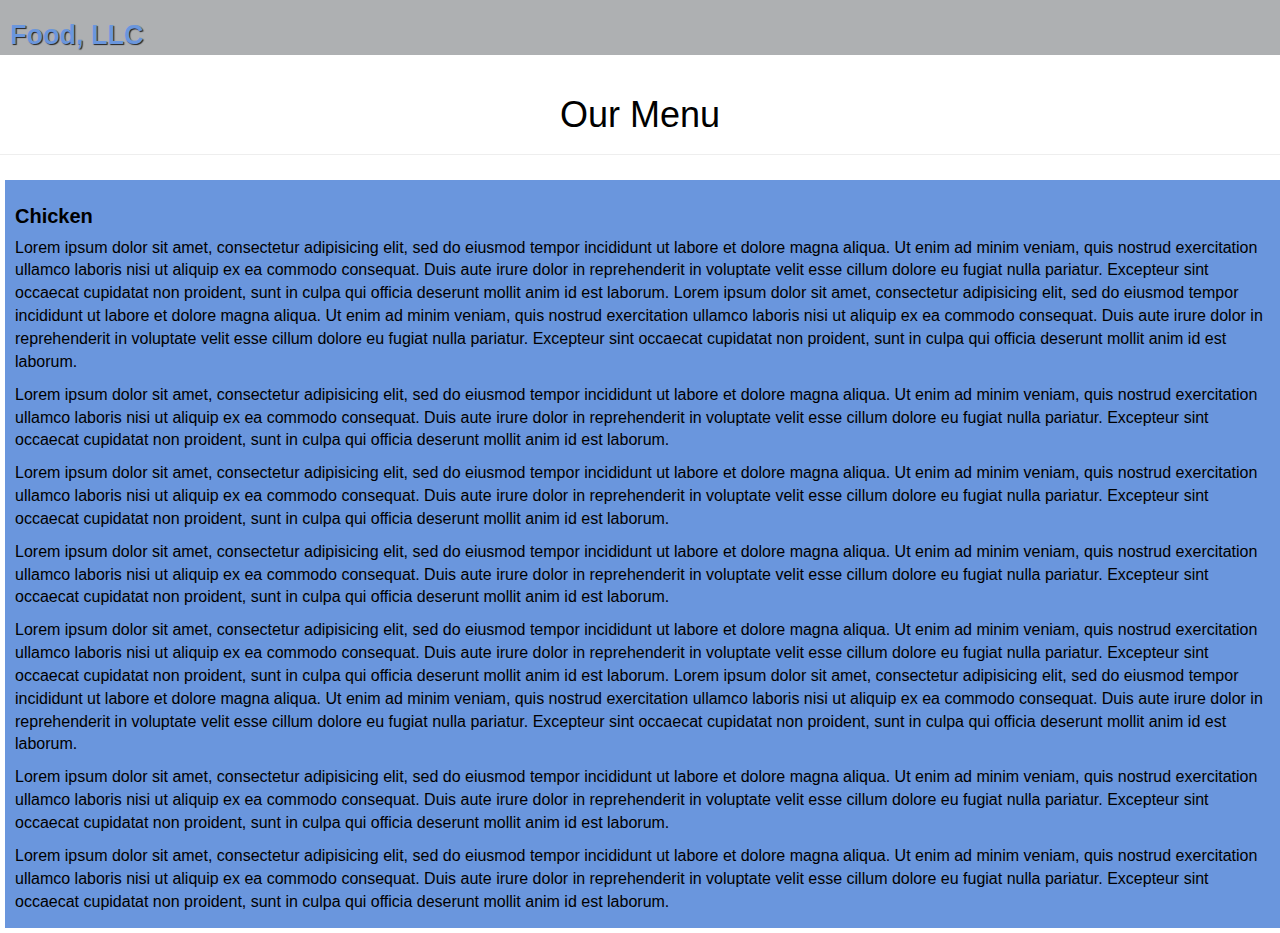
<file: module3-assign/index.html>
<!doctype html>
<html lang="en">
  <head>
    <meta charset="utf-8">
    <meta http-equiv="X-UA-Compatible" content="IE=edge">
    <meta name="viewport" content="width=device-width, initial-scale=1">

    <!-- HTML5 shim and Respond.js for IE8 support of HTML5 elements and media queries -->
    <!-- WARNING: Respond.js doesn't work if you view the page via file:// -->
    <!--[if lt IE 9]>
      <script src="https://oss.maxcdn.com/html5shiv/3.7.2/html5shiv.min.js"></script>
      <script src="https://oss.maxcdn.com/respond/1.4.2/respond.min.js"></script>
    <![endif]-->

    <title>Food, LLC Home Page</title>
    <link rel="stylesheet" href="css/bootstrap.min.css">
    <link rel="stylesheet" href="css/style.css">
  </head>
<body>
    <header>
    	<nav id="header-nav" class="navbar navbar-default">
    	    <div class="container-fluid">
    	        <div class="navbar-header">
    	            <div class="navbar-brand">
    	                <h1>Food, LLC</h1>
    	            </div>

    	            <button type="button" class="navbar-toggle collapsed" data-toggle="collapse" data-target="#collapsable-nav" aria-expanded="false">
    	                <span class="sr-only">Toggle navigation</span>
    	                <span class="icon-bar"></span>
    	            	<span class="icon-bar"></span><span class="icon-bar"></span>
    	            </button>
    	        </div>

    	        <div id="collapsable-nav" class="collapse navbar-collapse">
    	            <ul id="nav-list" class="nav navbar-nav navbar-right hidden-sm hidden-md hidden-lg">
    	                <li>
    	                    <a href="#">
    	                        <br class="hidden-xs">Chicken</a>
    	                </li>
    	                <li>
    	                	<a href="#">
    	                		<br class="hidden-xs">Beef</a>
    	                </li>
    	                <li>
    	                	<a href="#">
    	                	    <br class="hidden-xs">Sushi</a>
    	                </li>
    	            	
    	            </ul>
    	        	
    	        </div>
    	    	
    	    </div>
    		
    	</nav>
    </header>

    <div class="page-header">
            <h1>Our Menu</h1>
    </div>

    <div class="text-body">
        <div class="col-md-12 col-sm-12 col-xs-12">
    	    <h2>Chicken</h2>
    	    <p>Lorem ipsum dolor sit amet, consectetur adipisicing     elit, sed do eiusmod
    	    tempor incididunt ut labore et dolore magna aliqua. Ut enim     ad minim veniam,
    	    quis nostrud exercitation ullamco laboris nisi ut aliquip     ex ea commodo
    	    consequat. Duis aute irure dolor in reprehenderit in     voluptate velit esse
    	    cillum dolore eu fugiat nulla pariatur. Excepteur sint     occaecat cupidatat non
    	    proident, sunt in culpa qui officia deserunt mollit anim id     est laborum. Lorem ipsum dolor sit amet, consectetur     adipisicing elit, sed do eiusmod
    	    tempor incididunt ut labore et dolore magna aliqua. Ut enim     ad minim veniam,
    	    quis nostrud exercitation ullamco laboris nisi ut aliquip     ex ea commodo
    	    consequat. Duis aute irure dolor in reprehenderit in     voluptate velit esse
    	    cillum dolore eu fugiat nulla pariatur. Excepteur sint     occaecat cupidatat non
    	    proident, sunt in culpa qui officia deserunt mollit anim id     est laborum.</p>
    	    <p>Lorem ipsum dolor sit amet, consectetur adipisicing     elit, sed do eiusmod
    	    tempor incididunt ut labore et dolore magna aliqua. Ut enim     ad minim veniam,
    	    quis nostrud exercitation ullamco laboris nisi ut aliquip     ex ea commodo
    	    consequat. Duis aute irure dolor in reprehenderit in     voluptate velit esse
    	    cillum dolore eu fugiat nulla pariatur. Excepteur sint     occaecat cupidatat non
    	    proident, sunt in culpa qui officia deserunt mollit anim id     est laborum.</p>
    	    <p>Lorem ipsum dolor sit amet, consectetur adipisicing elit, sed do eiusmod
    	    tempor incididunt ut labore et dolore magna aliqua. Ut enim ad minim veniam,
    	    quis nostrud exercitation ullamco laboris nisi ut aliquip ex ea commodo
    	    consequat. Duis aute irure dolor in reprehenderit in voluptate velit esse
    	    cillum dolore eu fugiat nulla pariatur. Excepteur sint occaecat cupidatat non
    	    proident, sunt in culpa qui officia deserunt mollit anim id est laborum.</p>
    	    <p>Lorem ipsum dolor sit amet, consectetur adipisicing elit, sed do eiusmod
    	    tempor incididunt ut labore et dolore magna aliqua. Ut enim ad minim veniam,
    	    quis nostrud exercitation ullamco laboris nisi ut aliquip ex ea commodo
    	    consequat. Duis aute irure dolor in reprehenderit in voluptate velit esse
    	    cillum dolore eu fugiat nulla pariatur. Excepteur sint occaecat cupidatat non
    	    proident, sunt in culpa qui officia deserunt mollit anim id est laborum.</p>
    	    <p>Lorem ipsum dolor sit amet, consectetur adipisicing elit, sed do eiusmod
    	    tempor incididunt ut labore et dolore magna aliqua. Ut enim ad minim veniam,
    	    quis nostrud exercitation ullamco laboris nisi ut aliquip ex ea commodo
    	    consequat. Duis aute irure dolor in reprehenderit in voluptate velit esse
    	    cillum dolore eu fugiat nulla pariatur. Excepteur sint occaecat cupidatat non
    	    proident, sunt in culpa qui officia deserunt mollit anim id est laborum. Lorem ipsum dolor sit amet, consectetur adipisicing elit, sed do eiusmod
    	    tempor incididunt ut labore et dolore magna aliqua. Ut enim ad minim veniam,
    	    quis nostrud exercitation ullamco laboris nisi ut aliquip ex ea commodo
    	    consequat. Duis aute irure dolor in reprehenderit in voluptate velit esse
    	    cillum dolore eu fugiat nulla pariatur. Excepteur sint occaecat cupidatat non
    	    proident, sunt in culpa qui officia deserunt mollit anim id est laborum.</p>
    	    <p>Lorem ipsum dolor sit amet, consectetur adipisicing elit, sed do eiusmod
    	    tempor incididunt ut labore et dolore magna aliqua. Ut enim ad minim veniam,
    	    quis nostrud exercitation ullamco laboris nisi ut aliquip ex ea commodo
    	    consequat. Duis aute irure dolor in reprehenderit in voluptate velit esse
    	    cillum dolore eu fugiat nulla pariatur. Excepteur sint occaecat cupidatat non
    	    proident, sunt in culpa qui officia deserunt mollit anim id est laborum.</p>
    	    <p>Lorem ipsum dolor sit amet, consectetur adipisicing elit, sed do eiusmod
    	    tempor incididunt ut labore et dolore magna aliqua. Ut enim ad minim veniam,
    	    quis nostrud exercitation ullamco laboris nisi ut aliquip ex ea commodo
    	    consequat. Duis aute irure dolor in reprehenderit in voluptate velit esse
    	    cillum dolore eu fugiat nulla pariatur. Excepteur sint occaecat cupidatat non
    	    proident, sunt in culpa qui officia deserunt mollit anim id est laborum.</p>
    	</div>   
    </div>

  

  <!-- jQuery (Bootstrap JS plugins depend on it) -->
  <script src="js/jquery-3.1.1.min.js"></script>
  <script src="js/bootstrap.min.js"></script>
  <!-- <script src="js/script.js"></script> -->

</body>
</html>
</file>
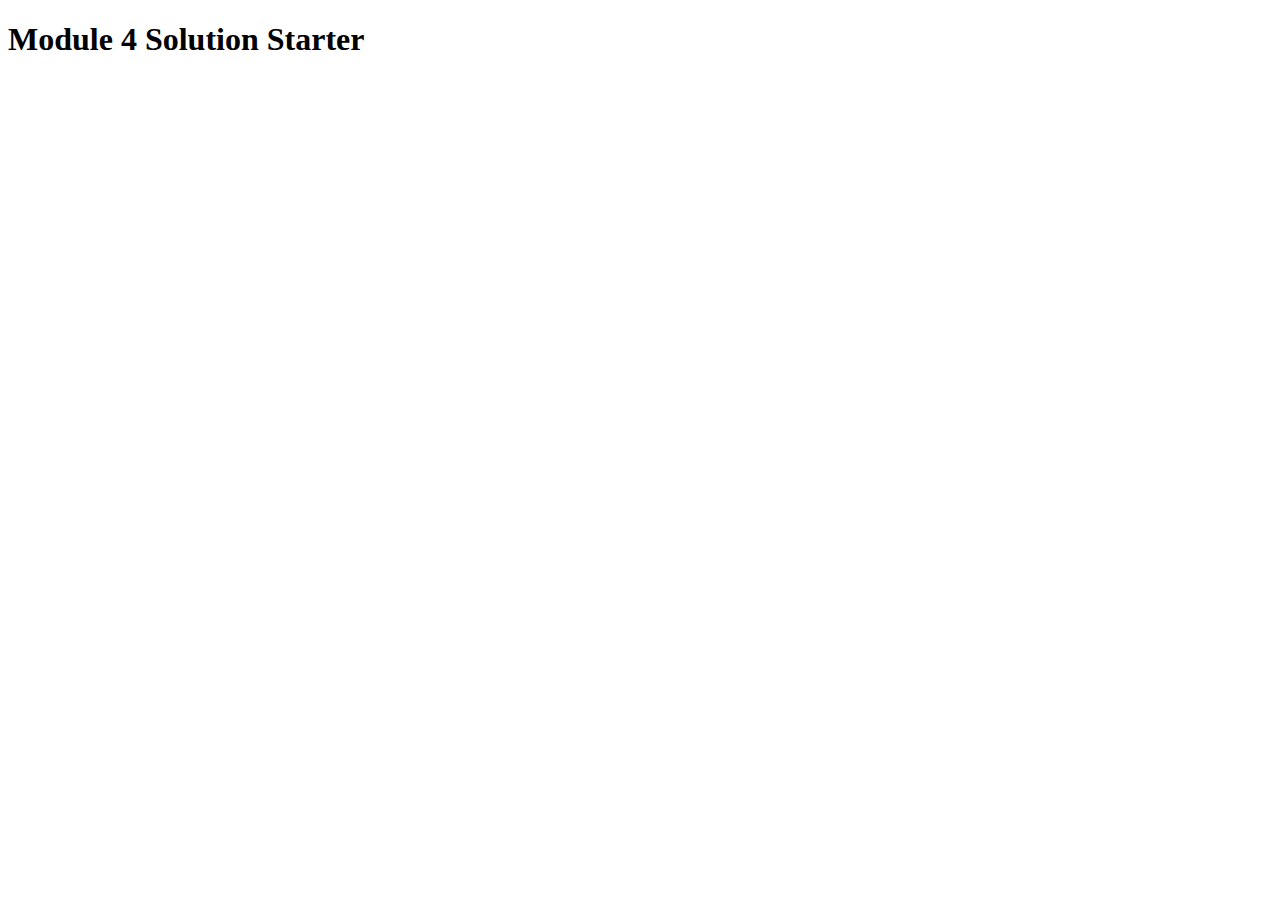
<file: module4-assign/index.html>
<!DOCTYPE html>
<html>
<head>
  <meta charset="utf-8">
  <title>Module 4 Solution Starter</title>
  <script>
    var names = []; // DO NOT REMOVE
  </script>
  <script src="SpeakHello.js"></script>
  <script src="SpeakGoodBye.js"></script>
  <script src="script.js"></script>
</head>
<body>
  <h1>Module 4 Solution Starter</h1>
</body>
</html>
</file>
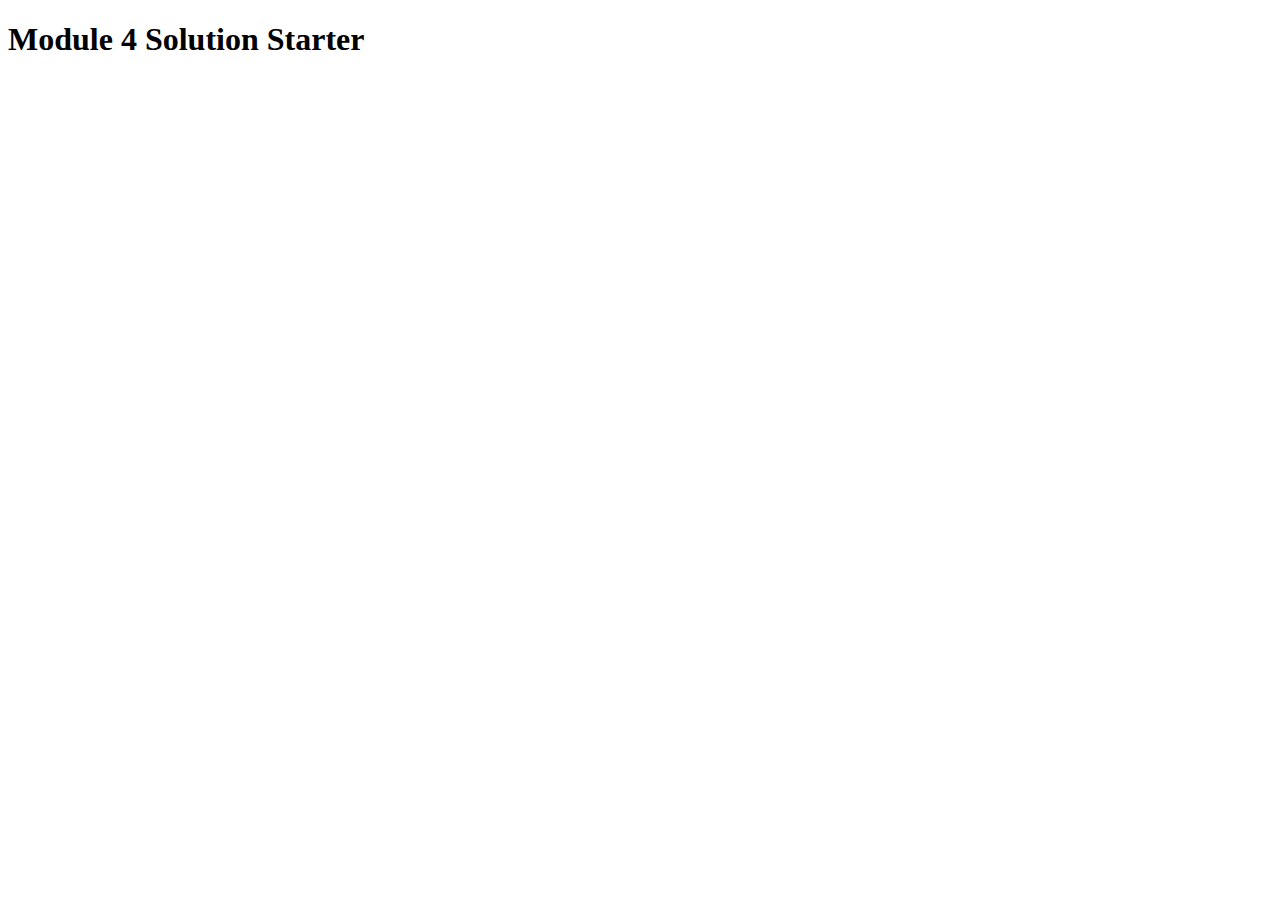
<file: htmlcssjs/module4-assign/index.html>
<!DOCTYPE html>
<html>
<head>
  <meta charset="utf-8">
  <title>Module 4 Solution Starter</title>
  <script>
    var names = []; // DO NOT REMOVE
  </script>
  <script src="SpeakHello.js"></script>
  <script src="SpeakGoodBye.js"></script>
  <script src="script.js"></script>
</head>
<body>
  <h1>Module 4 Solution Starter</h1>
</body>
</html>
</file>
<file: module3-assign/css/style.css>
body {
  font-size: 16px;
  color: #fff;
  /*background-color: #61122f;*/
  font-family: 'Oxygen', sans-serif;
}

/** HEADER **/
#header-nav {
  background-color: #aeb0b2;
  border-radius: 0;
  border: 0;
  margin-left: 0px;
}
nav.row {
  margin-right: -15px;
  /*margin-left: -15px;*/
  background-color: #aeb0b2;
  padding-bottom: 10px;
  text-align: left;
}

.navbar-brand {
  padding-top: 25px;
  padding-left: 0px;
  padding-right: 0px;
  padding-bottom: 30px;
  text-align: left;
  float: left;
  margin-left: 0px;
}
.navbar-brand a:hover, .navbar-brand a:focus {
  text-decoration: none;
}
#nav-list {
  margin-top: 10px;
}
#nav-list a {
  color: #2d61b5;
  text-align: center;
}
#nav-list a:hover {
  background: #E7E7E7;
}
#nav-list a span {
  font-size: 1.8em;
}


.row {
  background-color: white;
  color: black;
}

.text-body.col-md-12, .col-sm-12, .col-xs-12 {
  background-color: #6a96dd;
  padding: 5px 10px 5px 10px;
  margin: 5px 5px 5px 5px;
  color: black;
}

.text-body h2 {
  font-size: 20px;
  font-weight: bold;
}

.page-header  {
    text-align: center;
    font-family: 'Oxygen', sans-serif;
    font-size: 2em;
    font-weight: bold;
    color: black;
}

.navbar-brand h1 { /* Restaurant name */
  font-family: 'Oxygen', sans-serif;
  color: #6a96dd;
  font-size: 1.5em;
  font-weight: bold;
  text-shadow: 1px 1px 1px #222;
  margin-top: 0;
  line-height: .75;
  padding-left: 10px;
}


.navbar-toggle collapsed visible-xs {
    margin-right: 20px;
    color: black;
}

#collapsible-nav {
    margin-right: 5px;
    font-size: 1.2em; 
}

.navbar-header button.navbar-toggle, .navbar-header .icon-bar {
  border: 1px solid black;
  color: black;
  vertical-align: center;
}
.navbar-header button.navbar-toggle {
  clear: both;
  margin-top: -30px;
}
#collapsible-nav a {
  font-size: 1.2em;
  color: black;
}

/* END HEADER */
</file>
